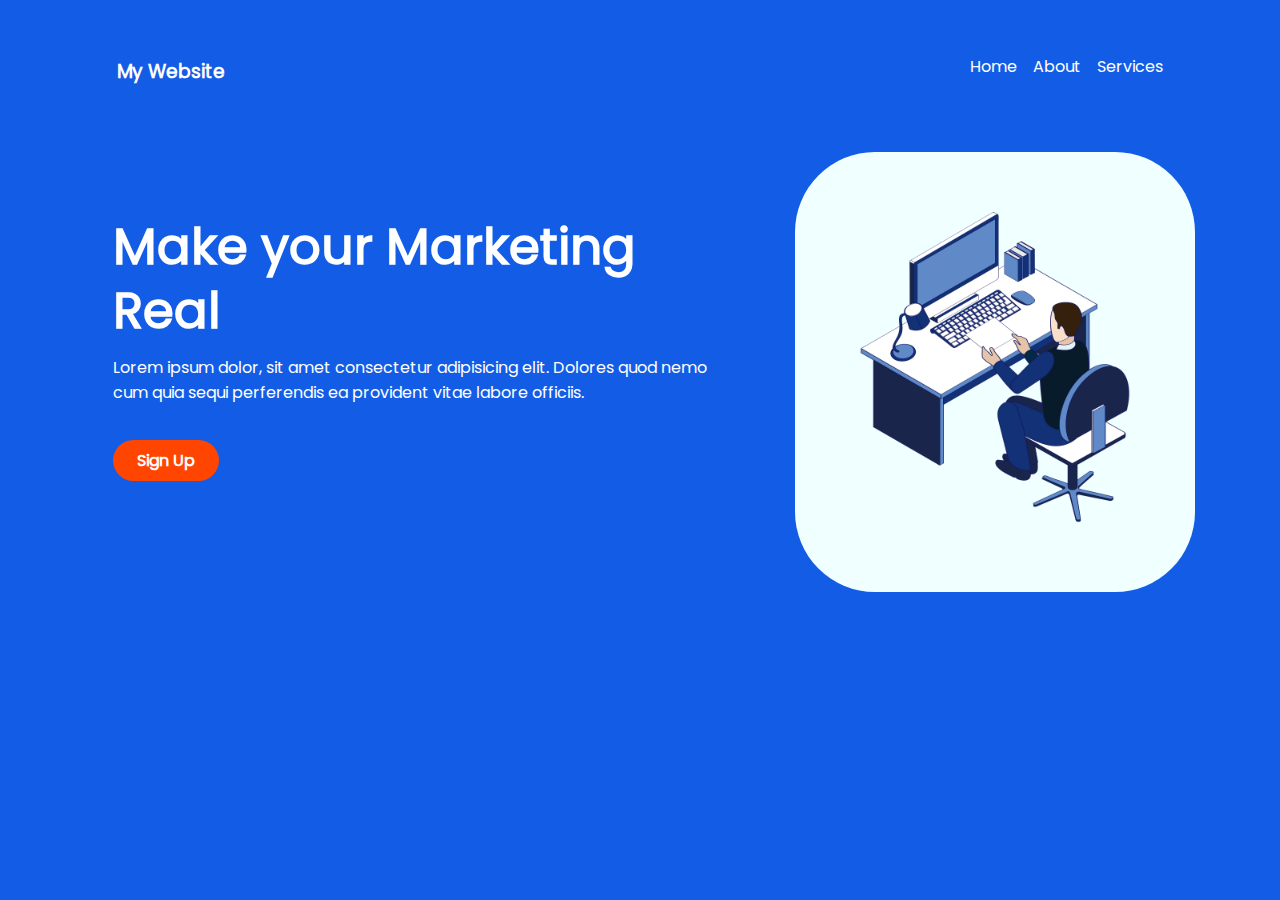
<file: index.html>
<!DOCTYPE html>
<html lang="en">
<head>
    <meta charset="UTF-8">
    <meta name="viewport" content="width=device-width, initial-scale=1.0">
    <title>Sass illustration site</title>
    <link rel="stylesheet" href="style.css">
    <link rel="html" href="Sign in.html">
    <link rel="stylesheet" href="media-queries.css">
</head>
<body>
    <div class="container">
        <nav>
            <h3 class="brand">My Website</h3>
            <ul class="links">
                <li><a href="#" class="link">Home</a></li>
                <li><a href="#" class="link">About</a></li>
                <li><a href="#" class="link">Services</a></li>
            </ul>
            <a href="">
                <span><hr></span>
                <span><hr></span>
                <span><hr></span>
            </a>
        </nav>
        
        <section>
            <div class="half1">
                 <h1>Make your Marketing Real</h1>
                <p>Lorem ipsum dolor, sit amet consectetur adipisicing elit. Dolores quod nemo cum quia sequi perferendis ea provident vitae labore officiis.</p>
        
                <a href="Sign in.html"> <button class="orange">Sign Up</button></a>
                
            </div>
            <div class="half2">
                <img src="images/—Pngtree—business people who work with_7005512.png" alt="">
            </div>
        </section>
   </div>
</body>
</html>
</file>
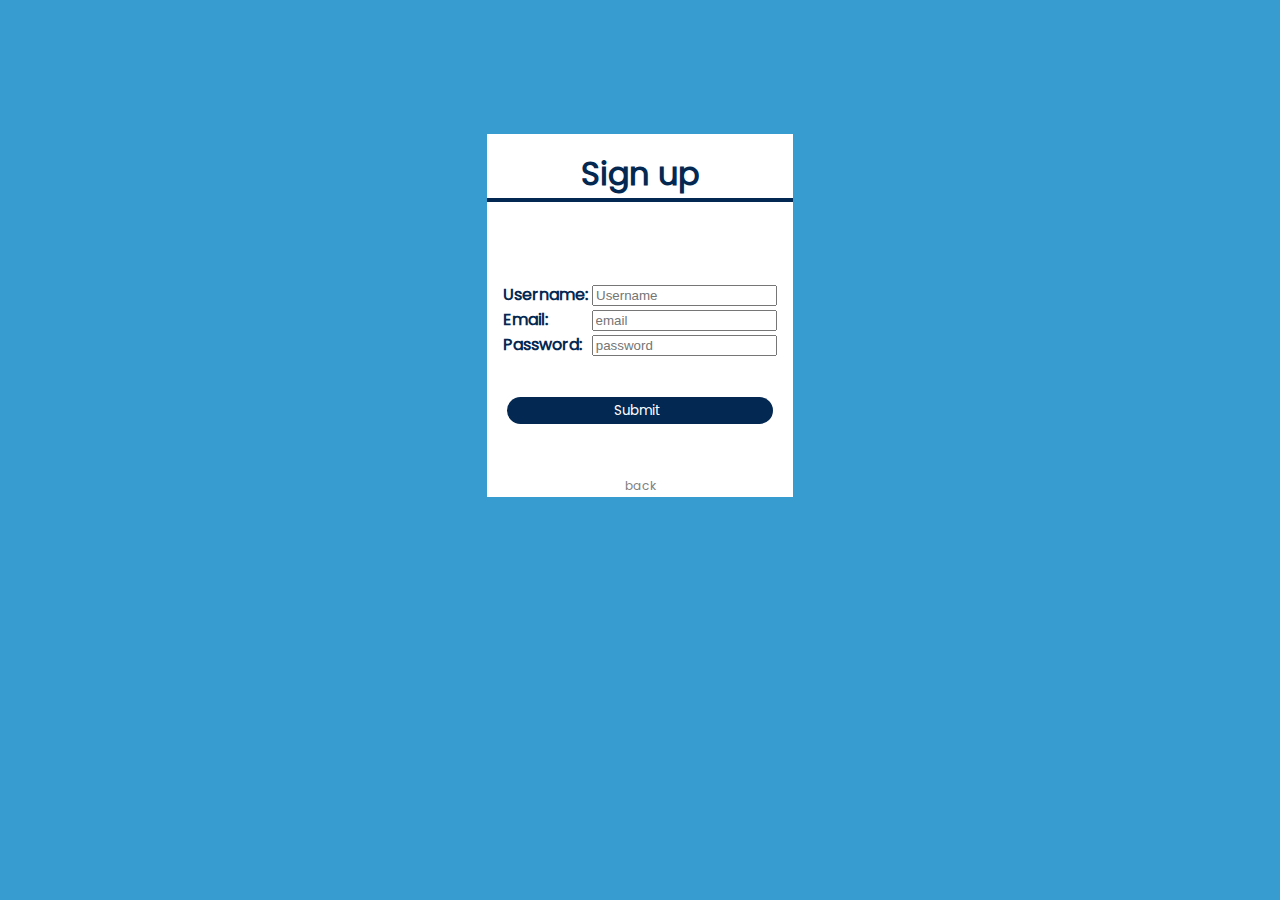
<file: Sign in.html>
<!DOCTYPE html>
<html lang="en">

<head>
    <meta charset="UTF-8">
    <meta name="viewport" content="width=device-width, initial-scale=1.0">
    <title>Sign in page</title>
    <link rel="stylesheet" href="style.css">
    <link rel="html" href="index.html">
    <link rel="stylesheet" href="media-queries.css">
</head>

<body class="sign">
    <div class="cover">
        <h1>Sign up</h1>
        <hr>
        <form id="submit">
            <label for="" id="name*"> Username:</label>
            <input id="name" type="text" placeholder="Username" required>
            <br>
            <label for="" id="email">Email:</label>
            <input type="email" placeholder="email" required>
            <br>
            <label for="" id="password">Password:</label>
            <input type="password" id="password" placeholder="password" required>
            <br>
            <button id="submit">Submit</button>
        </form>

        <a class="back" href="index.html">back</a>
    </div>
</body>

</html>
</file>
<file: style.css>
@font-face {
  font-family: poppins;
  src: url(Fonts/Poppins-Regular.ttf);
}
body {
  background: rgba(2, 81, 228, 0.933);
  font-family: poppins;
  color: white;
}

.container {
  max-width: 1110px;
  padding: 30px 0;
  margin: auto;
}
.container nav {
  display: flex;
  justify-content: space-between;
}
.container nav ul {
  display: flex;
  list-style-type: none;
}
.container nav ul .link {
  color: white;
  padding-left: 1rem;
  text-decoration: none;
}
.container nav ul .link:hover {
  font-weight: bold;
}
.container nav a {
  color: white;
  border-color: none;
}
.container nav a span {
  display: block;
  width: 22px;
  height: 0.1px;
  padding: 0.3rem 0rem 0.01rem 0rem;
}
.container section {
  display: flex;
  justify-content: space-between;
}
.container .half1 {
  margin-top: 7rem;
  padding-right: 5rem;
}
.container .half1 h1 {
  font-size: 50px;
  margin-bottom: 0;
  line-height: 4rem;
  color: white;
}
.container .orange {
  color: white;
  text-transform: capitalize;
  font-family: poppins;
  font-size: 1rem;
  font-weight: bold;
  background-color: orangered;
  border: 0px;
  border-radius: 5rem;
  padding: 0.5rem 1.5rem;
}
.container .orange:hover {
  background-color: #eb3f00;
  transform: scale(0.93);
}

.half2 {
  background-color: azure;
  border-radius: 5rem;
  margin-top: 3rem;
}
.half2 img {
  width: 400px;
  align-items: center;
  margin-top: 2rem;
}

.sign {
  display: flex;
  background: #379dd0;
  justify-content: center;
}
.sign .cover {
  background-color: white;
  color: #032852;
  margin-top: 10%;
  text-align: center;
}
.sign .cover h1 {
  text-align: center;
  margin: 1rem 0rem 0rem 0rem;
}
.sign .cover hr {
  color: #032852;
  border: 2px solid #032852;
  margin: 0rem 0rem 5rem 0rem;
}
.sign .cover form {
  margin: 0rem 1rem;
  font-weight: bold;
}
.sign .cover form input[type=email] {
  margin-left: 2.45rem;
}
.sign .cover form input[type=password] {
  margin-left: 0.35rem;
}
.sign .cover button {
  border-radius: 50px;
  border: none;
  margin-top: 2.5rem;
  padding: 0.2rem 7rem 0.2rem 6.7rem;
  background-color: #032852;
  color: white;
  font-family: poppins;
  margin-bottom: 3rem;
  cursor: pointer;
}
.sign .cover .back {
  text-align: center;
  color: grey;
  font-size: 12px;
  text-decoration: none;
}
.sign .cover .back:hover {
  color: #9a9a9a;
}/*# sourceMappingURL=style.css.map */
</file>
<file: media-queries.css>
@media all and (max-width: 360px) {
  .container {
    text-align: center;
  }
  .container nav .brand {
    margin-left: 2rem;
  }
  .container nav .link {
    display: none;
  }
  .container nav a {
    margin-top: 0.8rem;
    margin-right: 2rem;
  }
  .container .half1 {
    padding: 0;
    margin-top: 10%;
  }
  .container .half1 h1 {
    padding: 0rem 0rem;
  }
  .container .half1 p {
    padding: 0.7rem 1rem;
  }
  .container .half2 img {
    display: none;
  }
  .container .orange {
    margin-top: 1.5rem;
  }
}
@media all and (min-width: 418px) {
  .container {
    text-align: center;
  }
  .container nav .brand {
    margin-left: 2rem;
  }
  .container nav .link {
    display: none;
  }
  .container nav a {
    margin-top: 0.8rem;
  }
  .container nav a span {
    margin-right: 2rem;
  }
  .container .half1 {
    padding: 0;
    margin-top: 10%;
  }
  .container .half1 h1 {
    padding: 0rem 0rem;
  }
  .container .half1 p {
    padding: 0.7rem 1rem;
  }
  .container .half2 img {
    display: none;
  }
  .container .orange {
    margin-top: 2rem;
  }
}
@media all and (min-width: 768px) {
  .container {
    text-align: center;
  }
  .container nav .brand {
    margin-left: 2rem;
  }
  .container nav .link {
    display: none;
  }
  .container nav a {
    margin-top: 0.8rem;
    margin-right: 2rem;
  }
  .container .half1 {
    padding: 0;
    margin-top: 10%;
  }
  .container .half1 h1 {
    padding: 0rem 0rem;
    margin: 1.5rem 8rem;
  }
  .container .half1 p {
    padding: 0.7rem 1rem;
    margin: 0rem 8rem;
  }
  .container .half2 img {
    display: none;
  }
  .container .orange {
    margin-top: 1.5rem;
  }
}
@media all and (min-width: 820px) {
  .container {
    text-align: center;
  }
  .container .half1 {
    padding: 0;
    margin: 10%;
  }
  .container .half1 h1 {
    padding: 0rem 0rem;
    margin: 0rem 2rem;
  }
  .container .half1 p {
    padding: 0.7rem 1rem;
    margin: 0rem 4rem;
  }
  .container .half2 img {
    display: none;
  }
  .container nav .brand {
    margin-left: 2rem;
  }
  .container nav .link {
    display: none;
  }
}
@media all and (min-width: 1024px) {
  .container {
    text-align: left;
  }
  .container nav {
    margin-right: 2rem;
  }
  .container nav .brand {
    margin-left: 2rem;
  }
  .container nav .link {
    display: inline;
    padding: 0;
    margin: 0;
  }
  .container nav a {
    display: none;
  }
  .container .half1 {
    padding: 0;
    margin: 10% 2.5%;
  }
  .container .half1 h1 {
    padding: 0rem 0rem;
    margin: 0rem 0rem;
  }
  .container .half1 p {
    padding: 0.7rem 0rem;
    margin: 0rem 3.5rem 0rem 0rem;
  }
  .container .half2 img {
    display: inline;
  }
}
@media all and (min-width: 1280px) {
  .container {
    text-align: left;
  }
  .container nav {
    margin-right: 2rem;
  }
  .container nav .brand {
    margin-left: 2rem;
  }
  .container nav .link {
    display: inline;
    padding: 0;
    margin: 0;
  }
  .container nav a {
    display: none;
  }
  .container .half1 {
    padding: 0;
    margin: 10% 2.5%;
  }
  .container .half1 h1 {
    padding: 0rem 0rem;
    margin: 0rem 2rem 0rem 0rem;
  }
  .container .half1 p {
    padding: 0.7rem 0rem 0.7rem 0rem;
    margin: 0rem 3.5rem 0rem 0rem;
  }
  .container .half2 img {
    display: inline;
  }
}/*# sourceMappingURL=media-queries.css.map */
</file>
